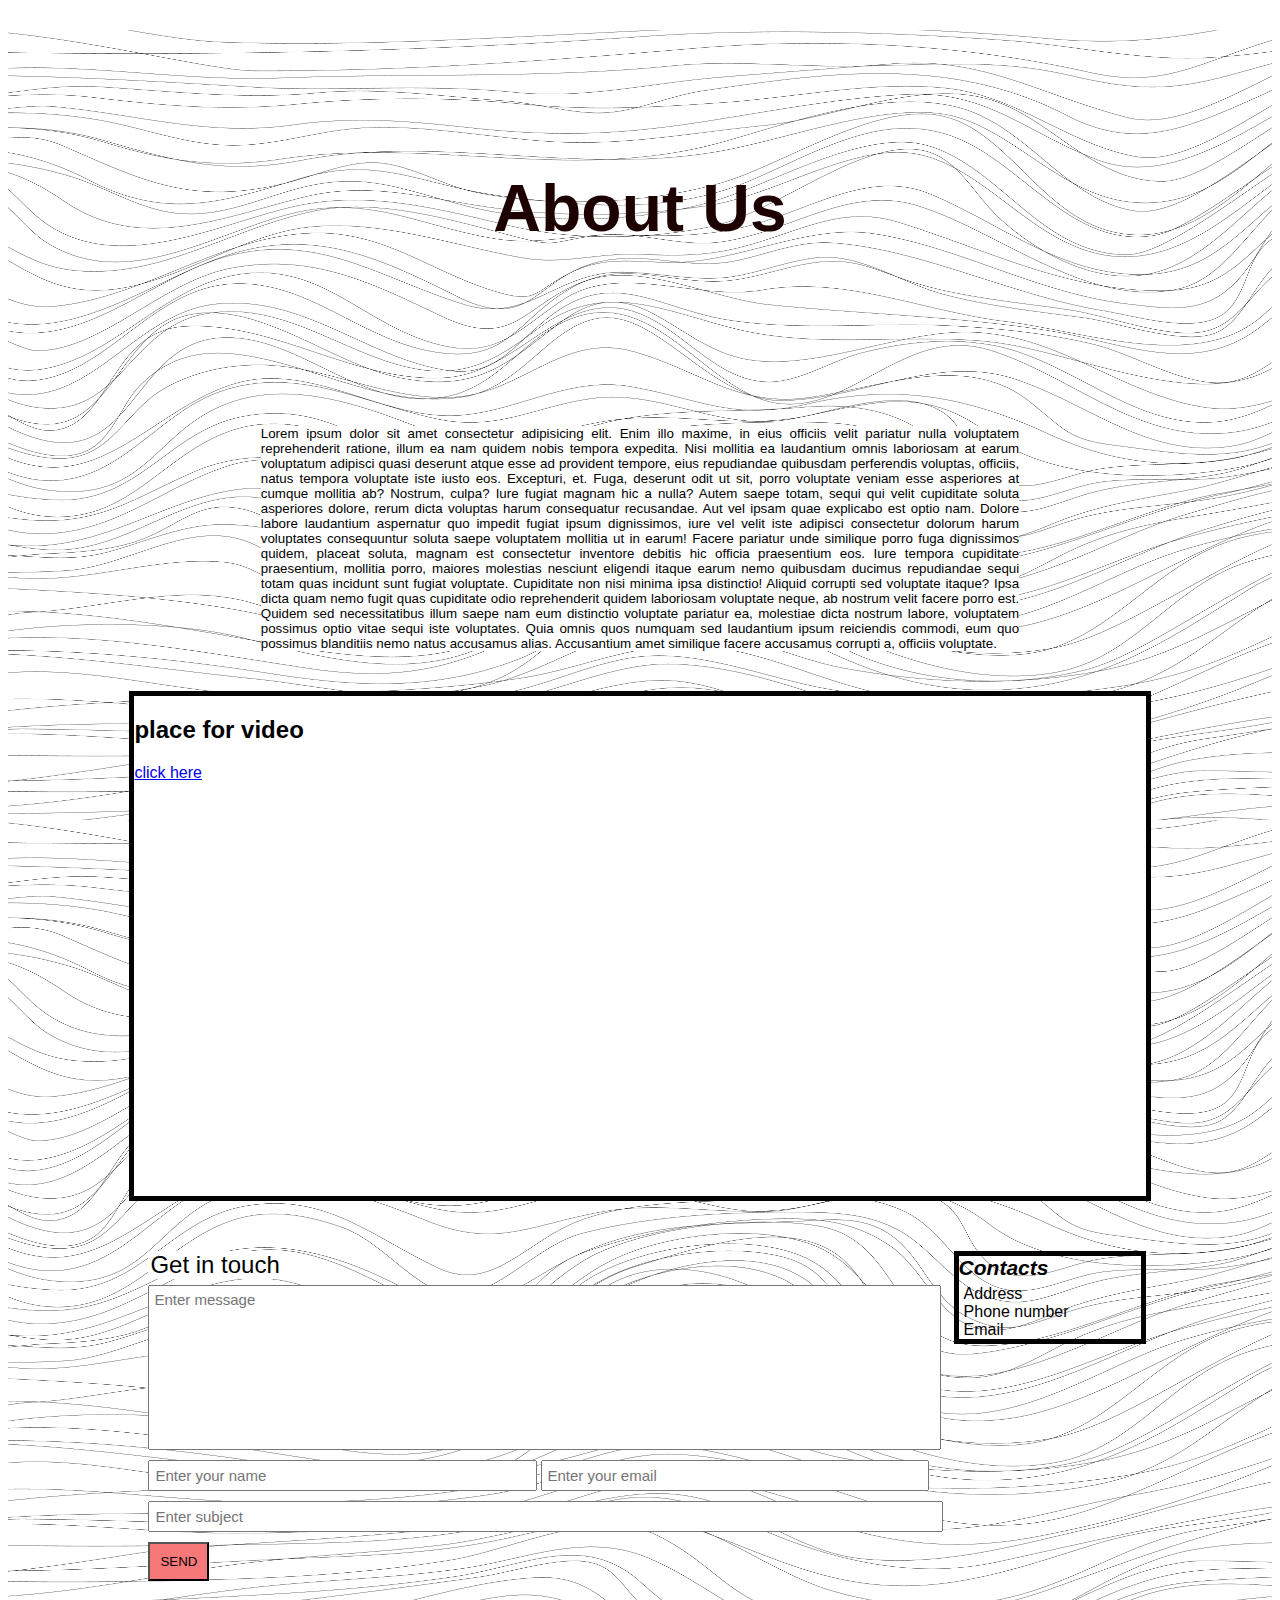
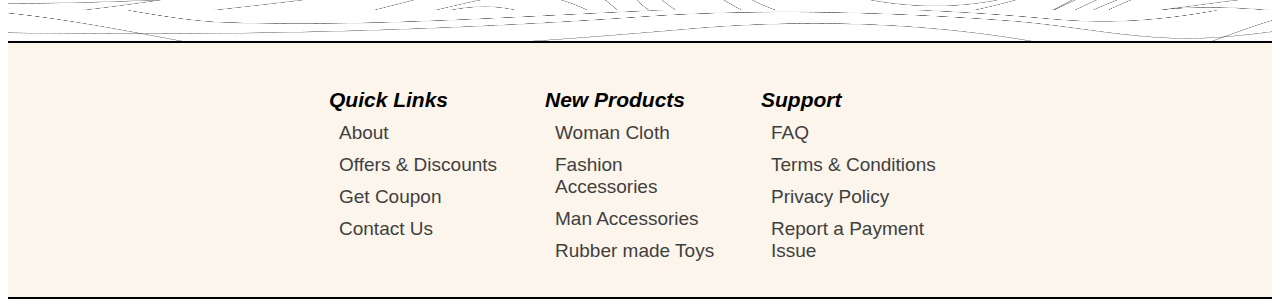
<file: about.html>
<!DOCTYPE html>
<html lang="en">
<head>
    <meta charset="UTF-8">
    <meta http-equiv="X-UA-Compatible" content="IE=edge">
    <meta name="viewport" content="width=device-width, initial-scale=1.0">
    <!-- <link rel="stylesheet" href="https://maxcdn.bootstrapcdn.com/bootstrap/4.1.3/css/bootstrap.min.css">
    <link rel="stylesheet" href="https://maxcdn.bootstrapcdn.com/bootstrap/4.1.3/css/fa.min.css">
    <link rel="stylesheet" href="https://maxcdn.bootstrapcdn.com/bootstrap/4.1.3/css/gfonts.min.css">
    <link rel="stylesheet" href="https://maxcdn.bootstrapcdn.com/bootstrap/4.1.3/css/template.css"> -->
    <link rel="stylesheet" href="about.css">
    <link rel="stylesheet" href="footer.css">
    <title>Document</title>
</head>
<body>
    <main>
    <div class="body_title">
        <h1>About Us</h1>
    </div>
    <div class="body_text">
        <p>Lorem ipsum dolor sit amet consectetur adipisicing elit. Enim illo maxime, in eius officiis velit pariatur nulla voluptatem reprehenderit ratione, illum ea nam quidem nobis tempora expedita. Nisi mollitia ea laudantium omnis laboriosam at earum voluptatum adipisci quasi deserunt atque esse ad provident tempore, eius repudiandae quibusdam perferendis voluptas, officiis, natus tempora voluptate iste iusto eos. Excepturi, et. Fuga, deserunt odit ut sit, porro voluptate veniam esse asperiores at cumque mollitia ab? Nostrum, culpa? Iure fugiat magnam hic a nulla? Autem saepe totam, sequi qui velit cupiditate soluta asperiores dolore, rerum dicta voluptas harum consequatur recusandae. Aut vel ipsam quae explicabo est optio nam. Dolore labore laudantium aspernatur quo impedit fugiat ipsum dignissimos, iure vel velit iste adipisci consectetur dolorum harum voluptates consequuntur soluta saepe voluptatem mollitia ut in earum! Facere pariatur unde similique porro fuga dignissimos quidem, placeat soluta, magnam est consectetur inventore debitis hic officia praesentium eos. Iure tempora cupiditate praesentium, mollitia porro, maiores molestias nesciunt eligendi itaque earum nemo quibusdam ducimus repudiandae sequi totam quas incidunt sunt fugiat voluptate. Cupiditate non nisi minima ipsa distinctio! Aliquid corrupti sed voluptate itaque? Ipsa dicta quam nemo fugit quas cupiditate odio reprehenderit quidem laboriosam voluptate neque, ab nostrum velit facere porro est. Quidem sed necessitatibus illum saepe nam eum distinctio voluptate pariatur ea, molestiae dicta nostrum labore, voluptatem possimus optio vitae sequi iste voluptates. Quia omnis quos numquam sed laudantium ipsum reiciendis commodi, eum quo possimus blanditiis nemo natus accusamus alias. Accusantium amet similique facere accusamus corrupti a, officiis voluptate.</p>
    </div>
    <div class="body_video">
        <h2>place for video</h2>
        <a href="https://youtu.be/dQw4w9WgXcQ" target="_blank">click here</a>
    </div>
    <div class="contact_us" id="contact_us">
        <!-- <div class="map">
        </div> -->
        <div class="message">
            <!-- <h2>Get in Touch</h2> -->
            <form action="#">
                <fieldset>
                    <legend>Get in touch</legend>
                    <textarea name="message" id="message" cols="" rows="9" placeholder="Enter message"></textarea>
                    <input type="text" name="name" id="name" placeholder="Enter your name">
                    <input type="text" name="email" id="email" placeholder="Enter your email">
                    <input type="text" name="subject" id="subject" placeholder="Enter subject">
                    <input type="submit" value="SEND" id="send">
                </fieldset>
            
            </form>
        </div>
        <div class="contacts">
            <h4>Contacts</h4>
            <ul>
                <li>Address</li>
                <li>Phone number</li>
                <li>Email</li>
            </ul>
        </div>    
    </div>    
    </main>
    <footer>
        <div class="footer">
            <div class="container">
                <div class="main_col">
                    <h4>Quick Links</h4>
                    <ul>
                        <li><a href="about.html">About</a></li>
                        <li><a href="#"> Offers & Discounts</a></li>
                        <li><a href="#"> Get Coupon</a></li>
                        <li><a href="#contact_us"> Contact Us</a></li>
                    </ul>
                </div>
                <div class="main_col">         
                    <h4>New Products</h4>
                    <ul>
                        <li><a href="#">Woman Cloth</a></li>    
                        <li><a href="#">Fashion Accessories</a></li>
                        <li><a href="#">Man Accessories</a></li>
                        <li><a href="#">Rubber made Toys</a></li>
                    </ul>
                </div>
                <div class="main_col">            
                    <h4>Support</h4>
                    <ul>
                        <li><a href="#">FAQ</a></li>
                        <li><a href="#">Terms & Conditions</a></li>
                        <li><a href="#">Privacy Policy</a></li>
                        <li><a href="#">Report a Payment Issue</a></li>
                    </ul>                       
                </div>
            </div>
        </div>   
    </footer>
</body>
</html>
</file>
<file: about.css>
body{
    font-family: 'Montserrat', sans-serif;
}
main{
    background-image: url("3428189_60286.jpg");
    background-size: 100%;
}
.body_title{
    margin-top: 30px;
    width: 100%;
    font-size: 33px;
    /* border: 5px solid black; */
    text-align: center;
    padding: 140px 0;

    /* background-attachment: ; */
    /* background-repeat: repeat-y; */
    /* background-repeat: repeat-x; */
}
h1{
    color: rgb(29, 0, 0);
    margin: 0;
    padding: 0;
}
.body_text{
    background-color: white;
    width: 60%;
    margin: auto;
    margin-top: 40px;
    text-align: justify;
    font-size: smaller;
    margin-bottom: 40px;
}
.body_video{
    width: 80%;
    height: 500px;
    margin: auto;
    border: solid black 5px;
    background-color: white;
}
.contact_us{
    width: 80%;
    margin: auto;
    padding-top: 50px;
    padding-bottom: 50px;
}
.message{
    display: inline-block;
    width: 80%;
}
fieldset{
    border: none;
    
}
legend{
    display: inline-block;
    background-color: white;
    font-size: 24px;
}
textarea{
    padding: 5px;
    margin-bottom: 5px;
    resize: none;
    width: 100%;
    font-family: 'Montserrat', sans-serif;
    font-size: 15px;
}
#message{
    display: block;
    font-size: 15px;
}
#name{
    padding: 5px;
    margin: 5px 0;
    width: 48%;
    font-size: 15px;
}
#email{
    padding: 5px;
    margin: 5px 0;
    width: 48%;
    float: right;
    font-size: 15px;
}
#subject{
    padding: 5px;
    margin: 5px 0;
    width: 100%;
    display: block;
    font-size: 15px;
}
#send{
    margin-top: 5px;
    padding: 10px;
    display: inline-block;
    background-color: rgb(247, 120, 120);
    color: black;
}
#send:hover{
    background-color: rgb(211, 85, 85);
    color: aliceblue;
}
.contacts{
    display: block;
    width: 18%;
    float: right;
    border: solid black 5px;
}
</file>
<file: footer.css>
.footer{  
    width: 100%;
    height: auto;
    padding-top: 45px;
    padding-bottom: 30px;
    border-top: solid 2px black;
    border-bottom: solid 2px black;
    background-color: rgba(250, 235, 215, 0.5);
}
.container{
    width: 50%;
    column-count: 3;
    margin: auto;
    padding: 0;
}
.main_col{
    float: left;
    height: auto;
    /* border: solid 1px black; */
    padding-left: 5px;
    width: 90%;
}
h4{
    padding: 0;
    margin: 0;
    margin-bottom: 5px;
    font-style: italic;
    color: black;
    font-size: 21px;
}
ul{
    list-style-type: none;   
    padding: 0;
    margin: 0;

}
li{
    padding-left: 5px;
    
}
li a{
    display: inline-block;
    padding: 5px; 
    color: rgb(64, 63, 63);
    text-decoration: none;
    font-size: 19px;
}
a:hover{
    color: rgb(244, 106, 106);
}
</file>
